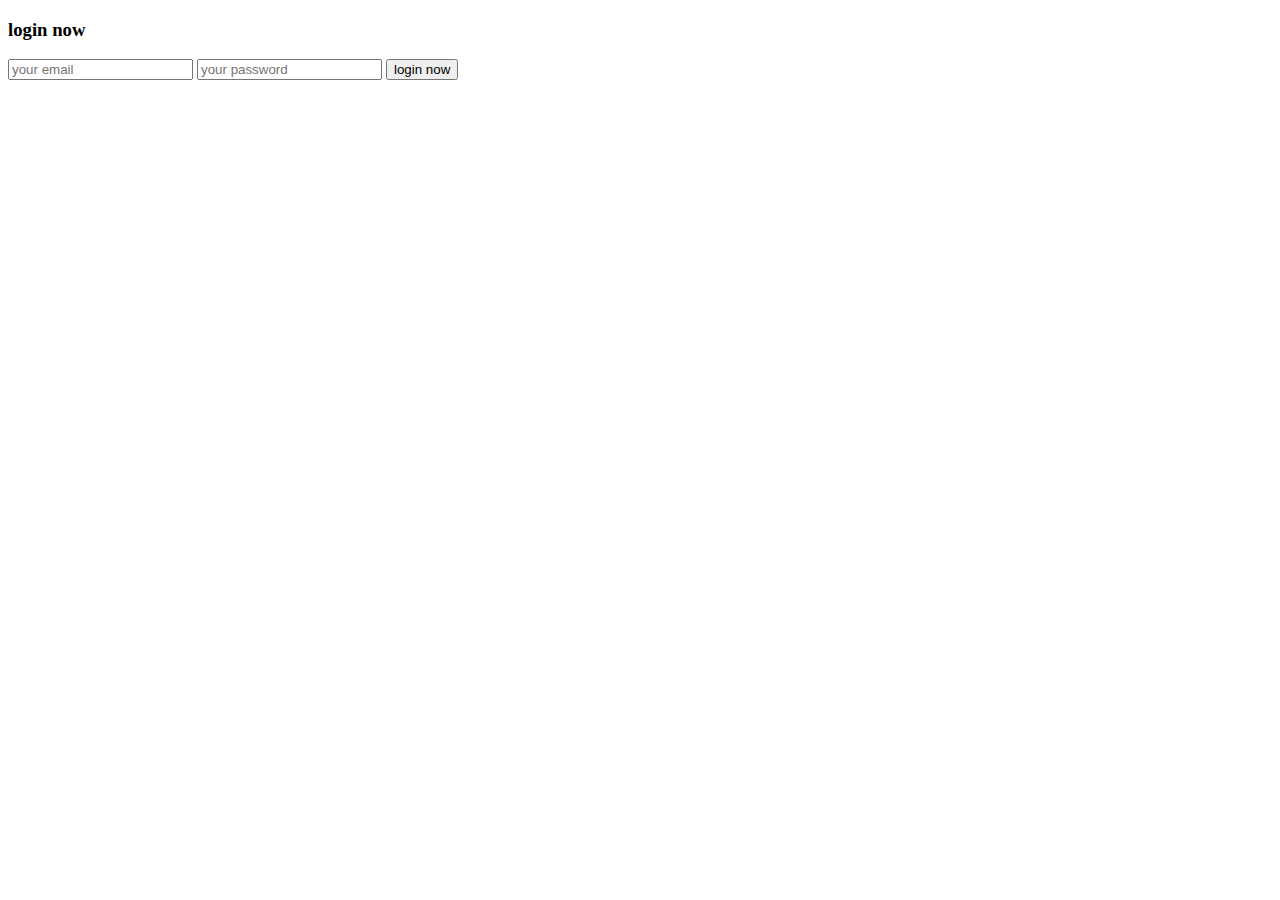
<file: front/login.html>
<!DOCTYPE html>
<html lang="en">
<head>
    <meta charset="UTF-8">
    <meta name="viewport" content="width=device-width, initial-scale=1.0">
    <title>Document</title>
</head>
<body>
    <form action="/login" method="post" class="login-form">
        <h3>login now</h3>
        <input type="email" placeholder="your email"  name="email" class="box">
        <input type="password" placeholder="your password" name="password" class="box">
        <input type="submit" value="login now" class="btn">
    </form>
</body>
</html>
</file>
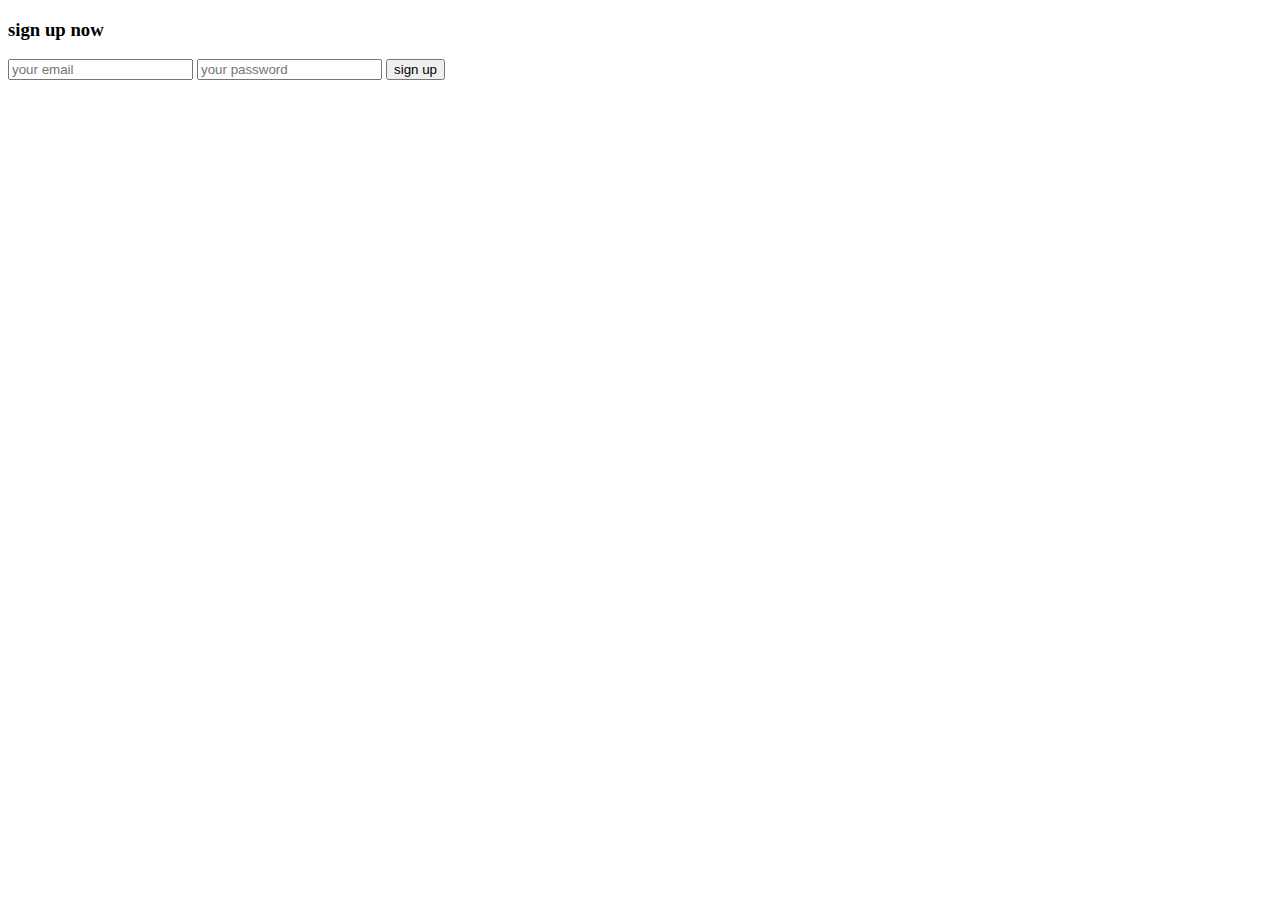
<file: front/signup.html>
<!DOCTYPE html>
<html lang="en">
<head>
    <meta charset="UTF-8">
    <meta name="viewport" content="width=device-width, initial-scale=1.0">
    <title>Document</title>
</head>
<body>
    <form action="/register" method="post" class="login-form">
        <h3>sign up now</h3>
        <input type="email" placeholder="your email" name="email"  class="box">
        <input type="password" placeholder="your password" name="password" class="box">
        <input type="submit" value="sign up" class="btn">
    </form>
</body>
</html>
</file>
